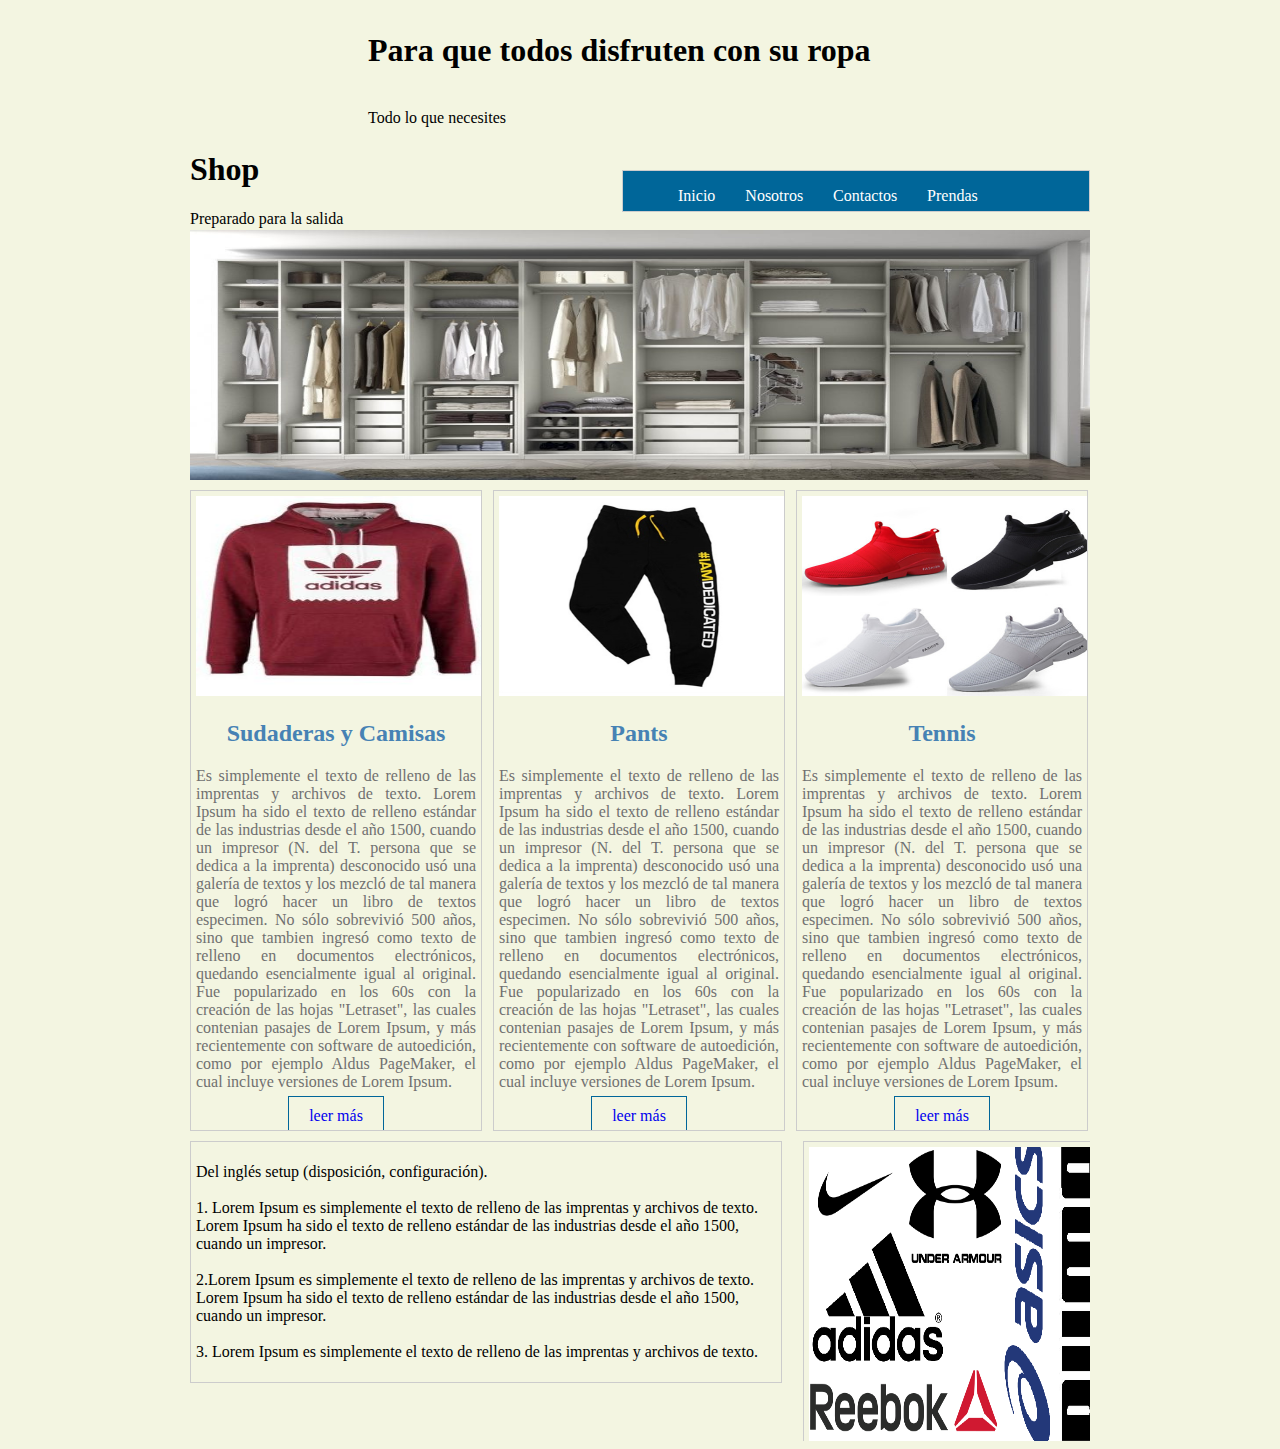
<file: index.html>
<!DOCTYPE html>
<html>
<head>

	<title>Ropa</title>
	<link rel="stylesheet" type="text/css" href="css/estilo.css">

    <meta charset="UTF-8">
    <meta http-equiv="X-UA-Compatible" content="IE=edge">
    <meta name="viewport" content="width=device-width, initial-scale=1.0">
    <title> Intento JAJAJA</title>

</head>
<body>
		<body background="C:\Users\Angel\Pictures\fondo.jpg" bgcolor="#f3f5e1">

	<table width="550" bgcolor=#f3f5e1 align=center>
	<tr>
	    <td>

	    <h1 style="color:000000">Para que todos disfruten con su ropa</h1>

	    <br>
	    Todo lo que necesites
	    <br>

	    </td>
	</tr>
	</table>
	<div id="principal"> 
		<header>

			<div id="logo">
				<h1>Shop</h1>
				<p>Preparado para la salida</p>
			</div>

			<nav class="menu">
				<ul class="navegacion">
					<li><a href="">Inicio</a></li>
				    <li><a href="paginas/nosotros.html">Nosotros</a></li>
				<!--	<li><a href="paginas/cliente.html">Clientes</a></li> -->
					<li><a href="paginas/Contactos.html">Contactos</a></li>
					<li><a href="">Prendas</a>
						<nav class="submenu">
							<li><a href="paginas/servicios1.html">Camisas</a><li>
							<li><a href="paginas/servicios2.html">Pants</a><li>
							<li><a href="paginas/servicios3.html">tenis</a><li>
						</ul> 
					</li>

				</ul>
				


			</nav>

		</header>

		<section id="teclado">
			<img src="img/armario2.jpg" width="900" height="250">

		</section>

		<section id="categorias">
			<section class="uno">
				<img src="img/hombre.jpg" width="290" height="200">
				<h2>Sudaderas y Camisas</h2>
			 <p class="parrafo">
			  	Es simplemente el texto de relleno de las imprentas y archivos de texto. Lorem Ipsum ha sido el texto de relleno estándar de las industrias desde el año 1500, cuando un impresor (N. del T. persona que se dedica a la imprenta) desconocido usó una galería de textos y los mezcló de tal manera que logró hacer un libro de textos especimen. No sólo sobrevivió 500 años, sino que tambien ingresó como texto de relleno en documentos electrónicos, quedando esencialmente igual al original. Fue popularizado en los 60s con la creación de las hojas "Letraset", las cuales contenian pasajes de Lorem Ipsum, y más recientemente con software de autoedición, como por ejemplo Aldus PageMaker, el cual incluye versiones de Lorem Ipsum.
			 </p>
			 <a href="paginas/servicios1.html"class="leer-mas">leer más</a><br>

			</section>
			<section class="uno dos"><img src="img/pants.jpg" width="290" height="200">
				<h2>Pants</h2>
			 <p class="parrafo">
			  	Es simplemente el texto de relleno de las imprentas y archivos de texto. Lorem Ipsum ha sido el texto de relleno estándar de las industrias desde el año 1500, cuando un impresor (N. del T. persona que se dedica a la imprenta) desconocido usó una galería de textos y los mezcló de tal manera que logró hacer un libro de textos especimen. No sólo sobrevivió 500 años, sino que tambien ingresó como texto de relleno en documentos electrónicos, quedando esencialmente igual al original. Fue popularizado en los 60s con la creación de las hojas "Letraset", las cuales contenian pasajes de Lorem Ipsum, y más recientemente con software de autoedición, como por ejemplo Aldus PageMaker, el cual incluye versiones de Lorem Ipsum.

			 </p>
			 <a href="paginas/servicios2.html"class="leer-mas">leer más</a><br>
			</section>
			<section class="uno"><img src="img/tennis.jpg" width="290" height="200">
				<h2>Tennis</h2>
			 <p class="parrafo">
			Es simplemente el texto de relleno de las imprentas y archivos de texto. Lorem Ipsum ha sido el texto de relleno estándar de las industrias desde el año 1500, cuando un impresor (N. del T. persona que se dedica a la imprenta) desconocido usó una galería de textos y los mezcló de tal manera que logró hacer un libro de textos especimen. No sólo sobrevivió 500 años, sino que tambien ingresó como texto de relleno en documentos electrónicos, quedando esencialmente igual al original. Fue popularizado en los 60s con la creación de las hojas "Letraset", las cuales contenian pasajes de Lorem Ipsum, y más recientemente con software de autoedición, como por ejemplo Aldus PageMaker, el cual incluye versiones de Lorem Ipsum.

			 </p>

			 <a href="paginas/servicios3.html"class="leer-mas">leer más</a><br>
			</section>

		</section><!--/categorias-->

		<section id="info">
			<section id="izq">
				<p>
				<!--	<img src="img/setup.jpg" align="left" width="275"> Imagen que puede usar parte inferior texto--> 
					Del inglés setup (disposición, configuración).<br><br>

1. Lorem Ipsum es simplemente el texto de relleno de las imprentas y archivos de texto. Lorem Ipsum ha sido el texto de relleno estándar de las industrias desde el año 1500, cuando un impresor.<br><br>

2.Lorem Ipsum es simplemente el texto de relleno de las imprentas y archivos de texto. Lorem Ipsum ha sido el texto de relleno estándar de las industrias desde el año 1500, cuando un impresor.<br><br>

3. Lorem Ipsum es simplemente el texto de relleno de las imprentas y archivos de texto. 	
				</p>
			</section>
				<section id="der">
			<section class="uno">
				<img src="img/marcas.png" width="300" height="310">
			</iframe></section>

	
	

</body>
</html>
</file>
<file: css/estilo.css>
#principal{
	width: 900px;
	height: auto; overflow: hidden;
	border: 0px solid #000;
	margin: auto;

 
}

header{
	width: 900px;
	height: 100px;
	border: 0px solid #000;

}

#logo{
	width: 200px;
	height: 100px;
	border: 0px solid #000;
	float: left;
	
}

.menu{
	width: 466px;
	height: 40px;
	border: 1px solid #ccc;
	float: right;
	margin-top: 40px;
	background: #006699;

}

.menu ul{
	list-style: none;
}

.navegacion > li{
	position: relative;
	display: inline-block;
}

.menu ul li{
	list-style: none;
	float: left;
}


.menu ul li a{
	text-decoration: none;
	padding: 10px 15px;
	border: 0px solid #ccc;
	color: #fff;
}

.menu ul li a:hover{
	background: #fff;
	color: #006699;
	transition: background 1s, color 1s;
}

.submenu{
	position: absolute;
	background: #006699;
	width: 120%;
	visibility: hidden;
	opacity: 0;
	transition: opacity 1s
}

.submenu li a{
	display: block;
	padding: 15px;
	color: #000000;   /*cambia*/
	font-family: "Open sans";
	text-decoration: none;
}

.navegacion li:hover .submenu{
	visibility: visible;
	opacity: 1;


}

#teclado{
	margin-top: -5px;
	width: 900px;
	height: 250px;
}

#categorias{
	width: 900px;
	height: auto; overflow: hidden;
	border: 0px solid;
	margin-top: 15px;
}

.uno{
	width: 280px;
	height: auto; overflow: hidden;
	border: 1px solid #ccc;
	float: left;
	padding: 5px;
	text-align:center; 
	color: #4682b4;
}

.parrafo{
	color: #707070;
	text-align:	justify;
	
	} 

.dos{
	margin-left: 11px;
	margin-right: 11px;				

}

.leer-mas{
	text-decoration: none;
	border: 1px solid #006699;
	padding: 10px 20px 10px 20px;
	margin: 10px;

}

.leer-mas:hover{
	background: #006699;
	color: #fff;
	transition: background 1s, color 1s;
}

#info{
	width: 900px;
	height: auto; overflow: hidden;
	border: 0px solid #c0c0c0;
	margin-top:  10px;
}


#izq{
	width: 580px;
	height: auto; overflow: hidden;
	border: 1px solid #ccc;
	float: left;
	padding: 5px;
}

#der{
	width: 287px;
	height: 300px;
	border: 0px solid #000;
	float: right;

}

#footer{
	width: 900px;
	height: 100px;
	text-align: center;
}


	

#Text{
	width: 300px;
}
</file>
